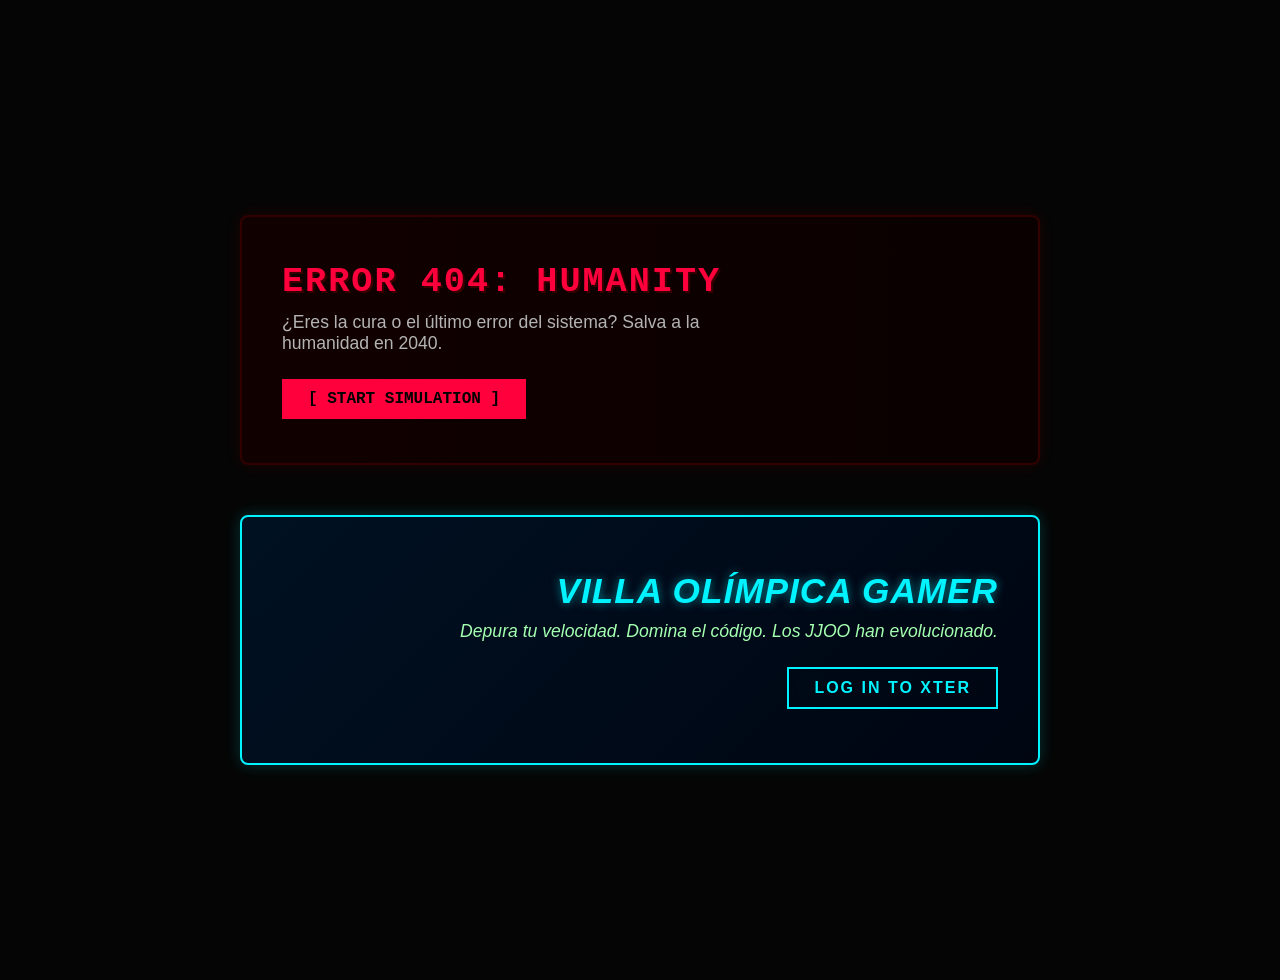
<file: promos.html>
<!DOCTYPE html>
<html lang="es">

<head>
    <meta charset="UTF-8">
    <meta name="viewport" content="width=device-width, initial-scale=1.0">
    <title>Anuncios Promocionales | Antigravity</title>
    <style>
        body {
            background-color: #050505;
            color: white;
            font-family: 'Segoe UI', Tahoma, Geneva, Verdana, sans-serif;
            display: flex;
            justify-content: center;
            align-items: center;
            min-height: 100vh;
            flex-direction: column;
            gap: 50px;
            margin: 0;
            padding: 40px;
        }

        .ad-container {
            width: 100%;
            max-width: 800px;
            height: 250px;
            border-radius: 8px;
            overflow: hidden;
            position: relative;
            cursor: pointer;
            display: flex;
            align-items: center;
            padding: 40px;
            box-sizing: border-box;
            transition: transform 0.3s cubic-bezier(0.175, 0.885, 0.32, 1.275);
        }

        .ad-container:hover {
            transform: scale(1.03);
        }

        /* =========================================
           Proyecto: Error 404: Humanity
           Concepto: Glitch, Thriller, Distopía
           ========================================= */
        .ad-error {
            background: linear-gradient(to right, #110000, #0a0000);
            border: 2px solid #330000;
            box-shadow: 0 0 15px rgba(255, 0, 0, 0.1);
        }

        .ad-error::before {
            content: '';
            position: absolute;
            top: 0;
            left: 0;
            width: 100%;
            height: 100%;
            background: url('https://images.unsplash.com/photo-1526374965328-7f61d4dc18c5?auto=format&fit=crop&w=800&q=80') center/cover;
            opacity: 0.15;
            filter: grayscale(100%) contrast(150%);
            mix-blend-mode: color-dodge;
            transition: opacity 0.3s;
        }

        .ad-error .content {
            position: relative;
            z-index: 1;
        }

        .ad-error h2 {
            color: #ff003c;
            font-family: 'Courier New', Courier, monospace;
            font-size: 2.2rem;
            margin: 0 0 10px 0;
            letter-spacing: 2px;
            text-shadow: 2px 2px 0px rgba(100, 0, 0, 0.5);
        }

        .ad-error p {
            color: #b3b3b3;
            font-size: 1.1rem;
            margin: 0 0 25px 0;
            max-width: 80%;
        }

        .ad-error .cta {
            display: inline-block;
            padding: 10px 25px;
            background: #ff003c;
            color: #000;
            font-weight: bold;
            text-decoration: none;
            font-family: 'Courier New', Courier, monospace;
            transition: all 0.2s;
            border: 1px solid #ff003c;
        }

        /* Glitch y Hover Hover */
        .ad-error:hover {
            border-color: #ff003c;
            box-shadow: 0 0 20px rgba(255, 0, 60, 0.4);
        }

        .ad-error:hover::before {
            opacity: 0.3;
        }

        .ad-error:hover .cta {
            background: #fff;
            box-shadow: 0 0 15px #ff003c;
        }

        .ad-error:hover h2 {
            animation: glitch 0.3s cubic-bezier(.25, .46, .45, .94) both infinite;
        }

        @keyframes glitch {
            0% {
                transform: translate(0)
            }

            20% {
                transform: translate(-2px, 2px);
                text-shadow: -2px 0 #00ffff, 2px 0 #ff003c;
            }

            40% {
                transform: translate(-2px, -2px);
                text-shadow: 2px 0 #00ffff, -2px 0 #ff003c;
            }

            60% {
                transform: translate(2px, 2px);
                text-shadow: -2px 0 #00ffff, 2px 0 #ff003c;
            }

            80% {
                transform: translate(2px, -2px);
                text-shadow: 2px 0 #00ffff, -2px 0 #ff003c;
            }

            100% {
                transform: translate(0)
            }
        }

        /* =========================================
           Proyecto: Villa Olímpica Gamer
           Concepto: Cyberpunk, Neón, Deportes
           ========================================= */
        .ad-cyber {
            background: linear-gradient(135deg, #001122, #000511);
            border: 2px solid #00f3ff;
            box-shadow: 0 0 15px rgba(0, 243, 255, 0.2);
            justify-content: flex-end;
        }

        .ad-cyber::before {
            content: '';
            position: absolute;
            top: 0;
            left: 0;
            width: 100%;
            height: 100%;
            background: url('https://images.unsplash.com/photo-1550745165-9bc0b252726f?auto=format&fit=crop&w=800&q=80') center/cover;
            opacity: 0.15;
            z-index: 0;
            transition: opacity 0.4s;
            mix-blend-mode: screen;
        }

        .ad-cyber::after {
            content: '';
            position: absolute;
            top: 0;
            right: 0;
            width: 50%;
            height: 100%;
            background: linear-gradient(to right, transparent, rgba(0, 243, 255, 0.1));
            transition: all 0.4s;
            z-index: 0;
            opacity: 0;
        }

        .ad-cyber .content {
            position: relative;
            z-index: 1;
            text-align: right;
            width: 100%;
        }

        .ad-cyber h2 {
            color: #00f3ff;
            font-family: 'Arial Black', sans-serif;
            font-size: 2.2rem;
            margin: 0 0 10px 0;
            text-transform: uppercase;
            font-style: italic;
            text-shadow: 0 0 10px rgba(0, 243, 255, 0.5);
            letter-spacing: 1px;
        }

        .ad-cyber p {
            color: #a4ffb0;
            font-size: 1.1rem;
            margin: 0 0 25px auto;
            font-style: italic;
            max-width: 80%;
        }

        .ad-cyber .cta {
            display: inline-block;
            padding: 10px 25px;
            background: transparent;
            border: 2px solid #00f3ff;
            color: #00f3ff;
            font-weight: bold;
            text-decoration: none;
            text-transform: uppercase;
            letter-spacing: 2px;
            transition: all 0.3s;
            backdrop-filter: blur(5px);
        }

        /* Neón y Hover Efecto */
        .ad-cyber:hover {
            box-shadow: 0 0 30px rgba(0, 243, 255, 0.6), inset 0 0 20px rgba(0, 255, 170, 0.15);
            border-color: #00ffaa;
        }

        .ad-cyber:hover h2 {
            color: #fff;
            text-shadow: 0 0 15px #00ffaa, 0 0 30px #00f3ff;
        }

        .ad-cyber:hover p {
            color: #fff;
        }

        .ad-cyber:hover .cta {
            background: #00f3ff;
            color: #000;
            box-shadow: 0 0 20px #00f3ff;
            border-color: #00f3ff;
        }

        .ad-cyber:hover::before {
            opacity: 0.35;
        }

        .ad-cyber:hover::after {
            opacity: 1;
            right: -20px;
        }
    </style>
</head>

<body>

    <!-- Banners Publicitarios -->

    <div class="ad-container ad-error">
        <div class="content">
            <h2>ERROR 404: HUMANITY</h2>
            <p>¿Eres la cura o el último error del sistema? Salva a la humanidad en 2040.</p>
            <a href="#" class="cta">[ START SIMULATION ]</a>
        </div>
    </div>

    <div class="ad-container ad-cyber">
        <div class="content">
            <h2>Villa Olímpica Gamer</h2>
            <p>Depura tu velocidad. Domina el código. Los JJOO han evolucionado.</p>
            <a href="#" class="cta">LOG IN TO XTER</a>
        </div>
    </div>

</body>

</html>
</file>
